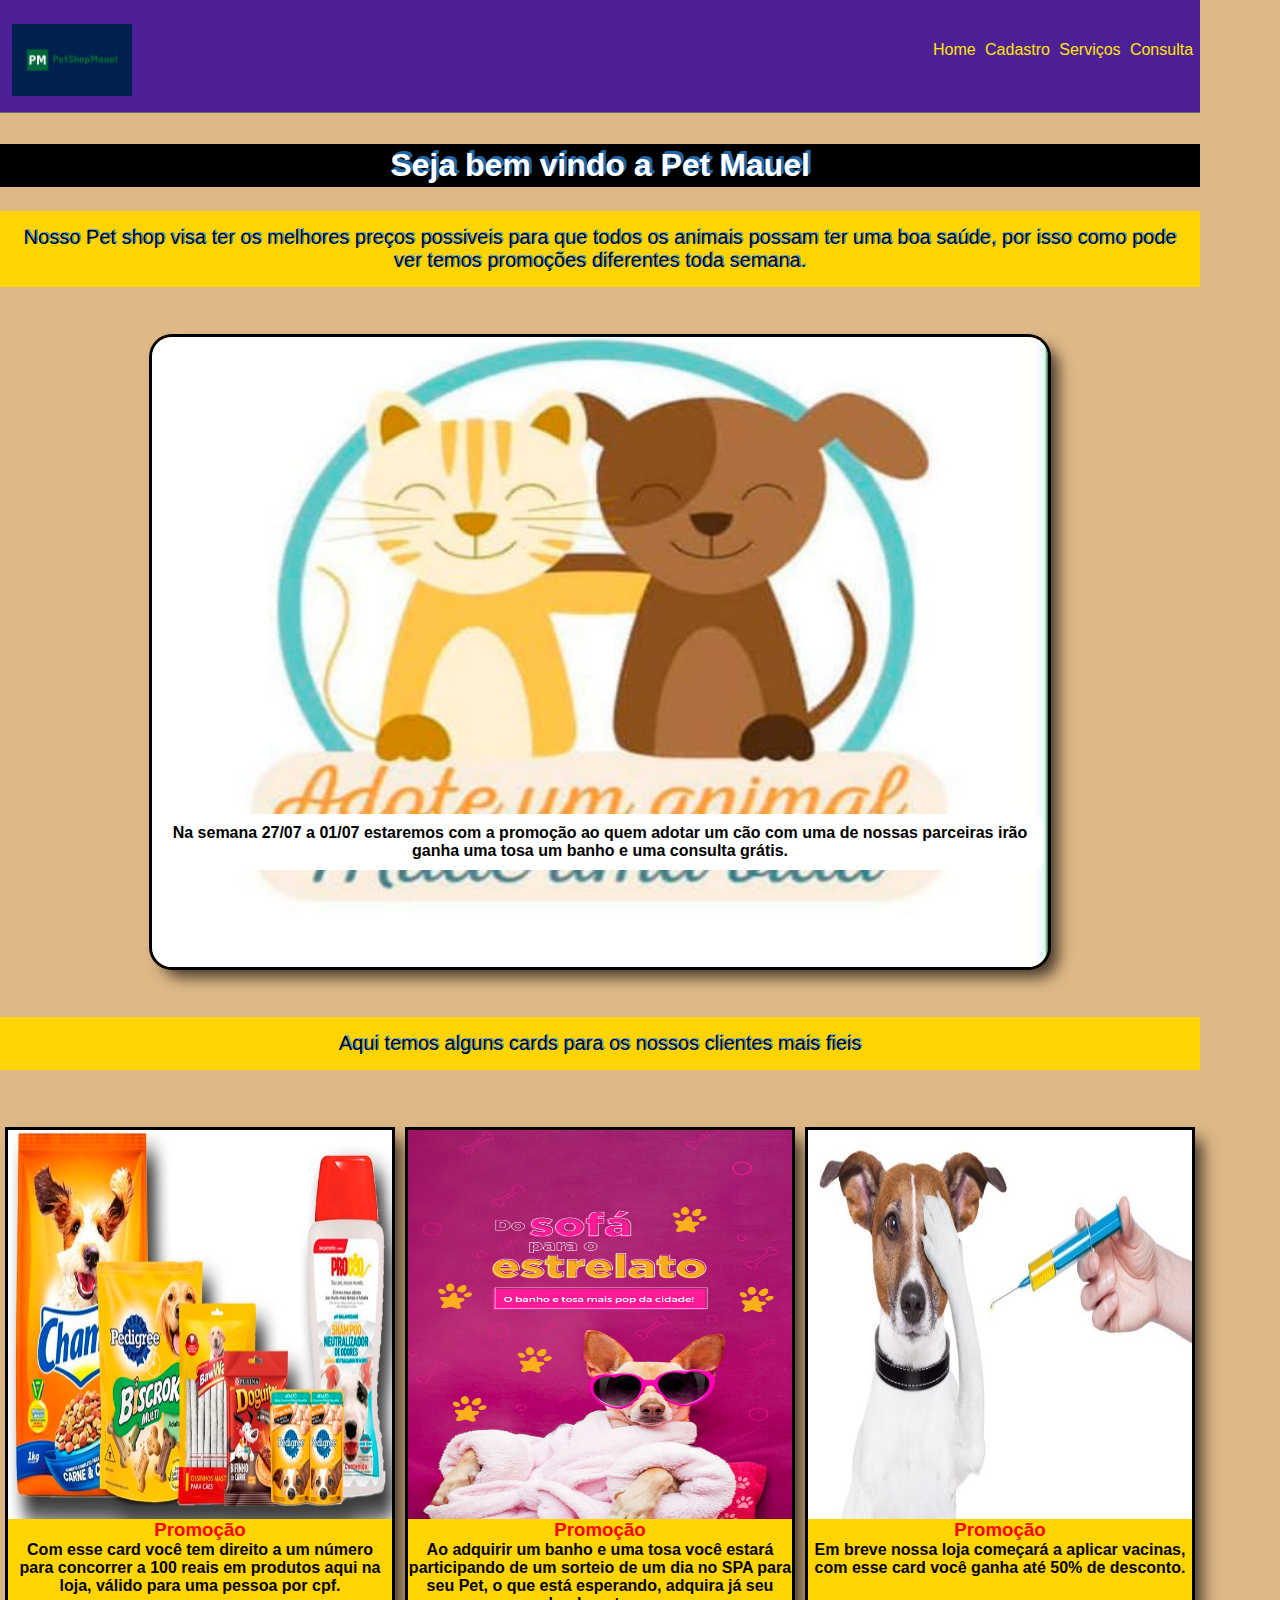
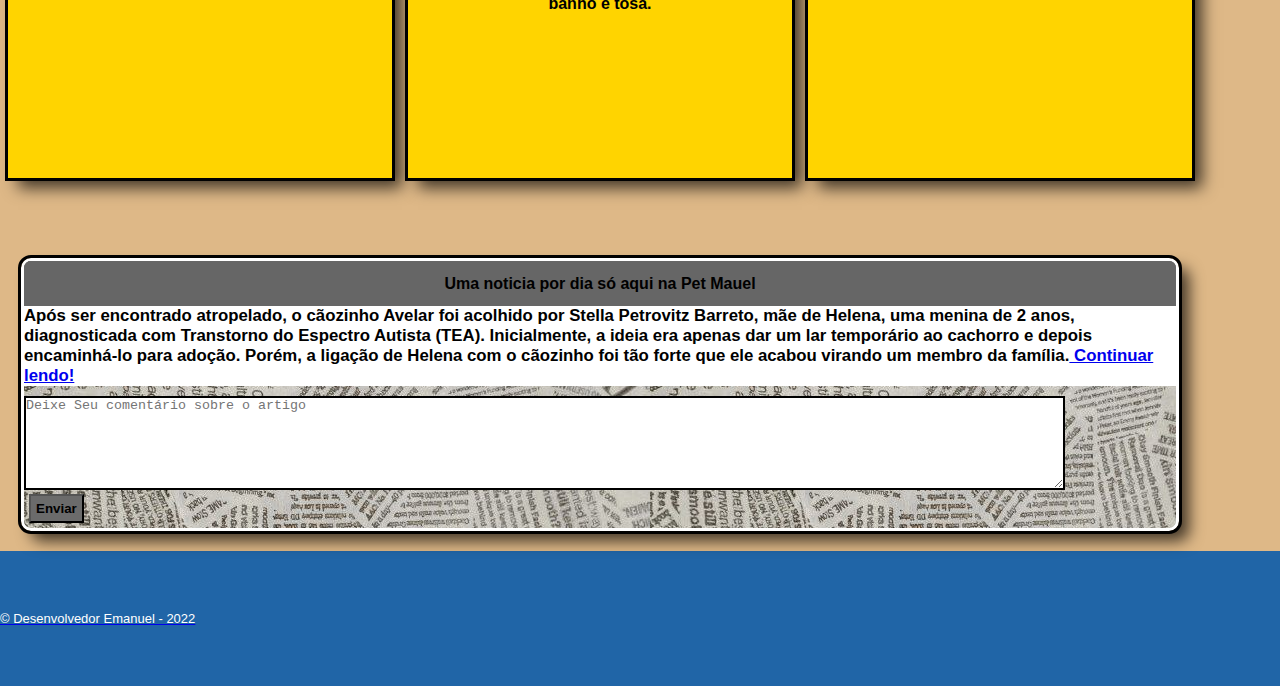
<file: index.html>
<!DOCTYPE html>
<html lang="pt-br">
<head>
    <meta charset="UTF-8">
    <meta http-equiv="X-UA-Compatible" content="IE=edge">
    <meta name="viewport" content="width=device-width, initial-scale=1.0">
    <link rel="stylesheet" href="style/style2.css">
    <link rel="shortcut icon" href="img/favicon.ico" type="image/x-icon">
    <title>Pet Shop Mauel</title>
</head>
<body>
    <div class="container">
        <header>
            <nav>
                    <a href="index.html"><img id="logo" src="img/logo.png" alt="PetShopMauel" width="100"></a>
                    <ul>
                        <li id="home"><a href="index.html">Home</a></li>
                        <li><a href="Cadastro.html">Cadastro</a></li>
                        <li id="serv">Serviços
                            <ul>
                                <li><a href="Banho.html">Banho</a></li>
                                <li><a href="Tosa.html">Tosa</a></li>
                            </ul>
                        </li>
                        <li><a href="Consulta.html">Consulta</a></li>
                    </ul>        
                </nav>
            </header>
        <main>
            <h1 class="inicio" id="inicio">Seja bem vindo a Pet Mauel</h1>
            <p class="infor">Nosso Pet shop visa ter os melhores preços possiveis para que todos os animais possam ter uma boa saúde, por isso como pode ver temos promoções diferentes toda semana.</p>
            <div class="promo_semana">
                <ul>
                    <li><img src="img/adote.jpg" alt="Promoção na semana 1">
                        <p>Na semana 27/07 a 01/07 estaremos com a promoção ao quem adotar um cão com uma de nossas parceiras irão ganha uma tosa um banho e uma consulta grátis.</p>
                    </li> <br>
                    <li><img src="img/consulta.jpg" alt="Promoção na semana 2">
                        <p>Na semana de 04/07 a 08/07 estaremos com 40% de desconto em qualquer consulta marcada previamente.</p>
                    </li>
                    <li><img src="img/tosa.jpg" alt="Promoção na semana 3">
                        <p>Na semana de 11/07 a 15/07 estaremos com promoção de até 70% na tosa, válido para apenas 1 cachorro por dono.</p>
                    </li>
                    <li><img src="img/banho.jpg" alt="Promoção na semana 4">
                        <p>Na semana de 18/07 a 22/07 estaremos disponibilizando banhos, feito por voluntários ao custo de apenas 1 real, apenas caso adquirido antes do dia 11.</p>
                    </li>
                </ul>
            </div>
        </main>
        <section>
            <p class="infor">Aqui temos alguns cards para os nossos clientes mais fieis</p>
            <div class="section-container">
                
                <ul>
                    <li>
                            <img src="img/100 em produtos.jpg">
                            <h3>
                                Promoção
                            </h3>
                            <p>
                            Com esse card você tem direito a um número para concorrer a 100 reais em produtos aqui na loja, válido para uma pessoa por cpf.
                        </p>
                    </li>
                    <li>
                            <img src="img/banho e tosa.jpg" alt="">
                                <h3>
                                    Promoção
                                </h3>
                                <p>
                                Ao adquirir um banho e uma tosa você estará participando de um sorteio de um dia no SPA para seu Pet, o que está esperando, adquira já seu banho e tosa.</p>
                            
                    </li>
                    <li>
                            <img src="img/vacina.jpg" alt="">
                            <h3>
                                Promoção
                            </h3>
                            <p>
                            Em breve nossa loja começará a aplicar vacinas, com esse card você ganha até 50% de desconto.
                        </p>               
                    </li>
                </ul>
            </div>
        </section>
        <section2>
            <div class="section2-container">
                    <ul>
                        <p id="noticia">Uma noticia por dia só aqui na Pet Mauel</p>
                    <li>
                        <p id = "adote">Após ser encontrado atropelado, o cãozinho Avelar foi acolhido por Stella Petrovitz Barreto, mãe de Helena, uma menina de 2 anos, diagnosticada com Transtorno do Espectro Autista (TEA).

Inicialmente, a ideia era apenas dar um lar temporário ao cachorro e depois encaminhá-lo para adoção. Porém, a ligação de Helena com o cãozinho foi tão forte que ele acabou virando um membro da família.<a href="https://catracalivre.com.br/carrefour-causa-animal/4-historias-de-adocao-de-animais-que-vao-encher-seu-coracao-de-amor/" target="_blank" > Continuar lendo!</a></p>
                       </li>
                    
                            <form>
                                <textarea name="comentario_home" id="coment_index" placeholder="Deixe Seu comentário sobre o artigo"></textarea>
                                <div id="input"><input type="submit" value="Enviar" ></div>
                            </form>
                </ul>
            </div>
        </section2>
        
    </div>
    <footer class>
        <a href="https://github.com/Mauel-lima">
            <p class="copyright">© Desenvolvedor Emanuel - 2022</p>
        </a>
</footer>
</body>
</html>
</file>
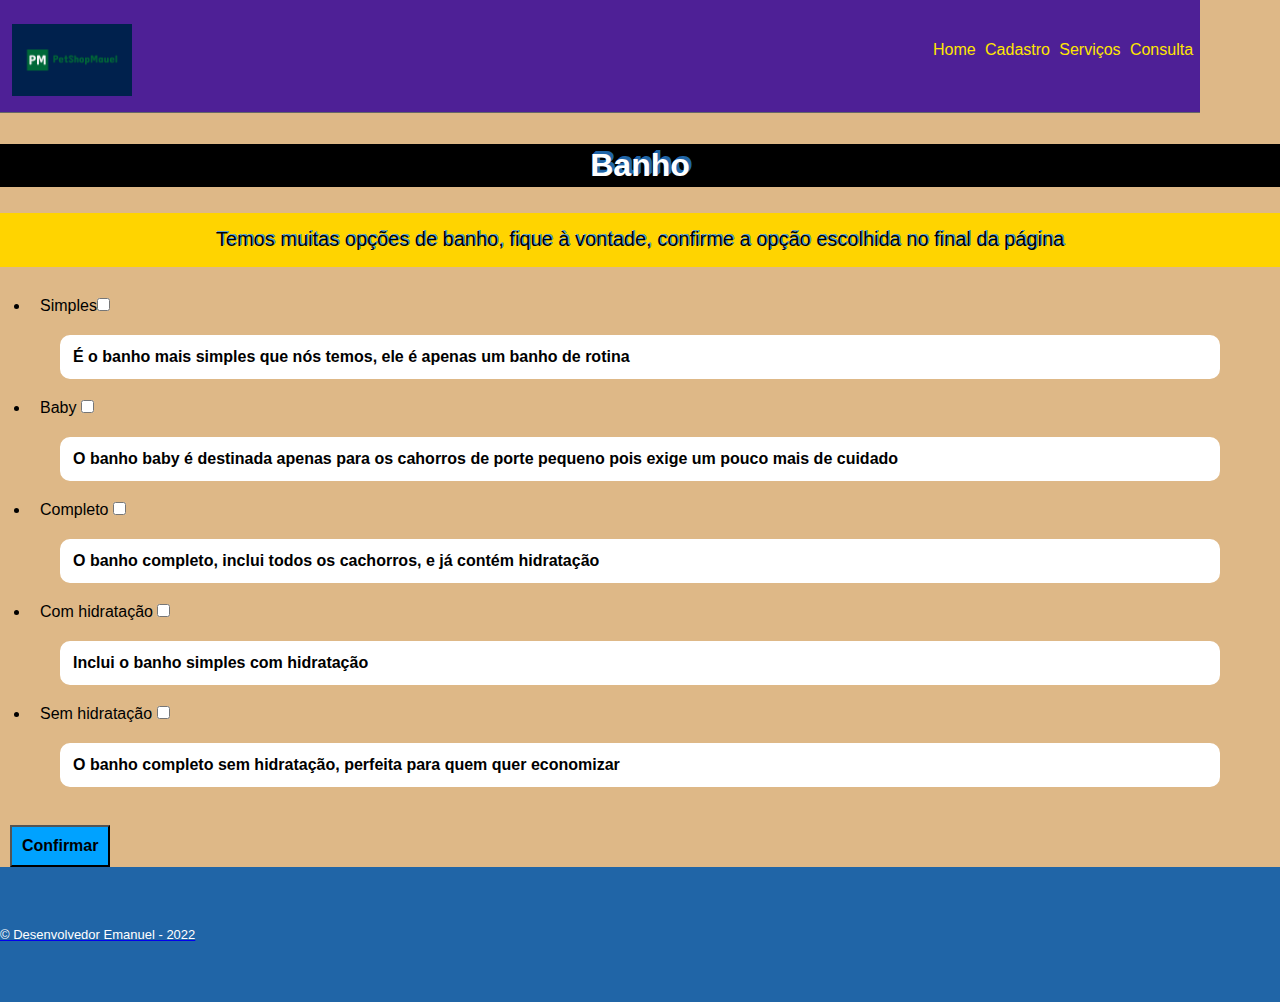
<file: Banho.html>
<!DOCTYPE html>
<html lang="pt-br">
<head>
    <style>
        ul{
            margin: 10px;
            margin-left: 10px;
        }
        li{
            margin:20px;
        }
        ul li ul li{
            list-style-type: none;
        }
        #explica{
            font-weight: bold;
            border: solid white;
            background-color: white;
            border-radius: 10px;
            padding:10px;
            color: black;
        }
        button{
            padding: 10px;
            font-size: medium;
            font-weight: bold;    
        }
    </style>
    <meta charset="UTF-8">
    <meta http-equiv="X-UA-Compatible" content="IE=edge">
    <meta name="viewport" content="width=device-width, initial-scale=1.0">
    <link rel="stylesheet" href="style/style2.css">
    <link rel="shortcut icon" href="img/favicon.ico" type="image/x-icon">
    <title>Banho</title>
</head>
<body>
    <header>
    <nav>
            <a href="index.html"><img id="logo" src="img/logo.png" alt="PetShopMauel" width="100"></a>
            <ul>
                <li id="home"><a href="index.html">Home</a></li>
                <li><a href="Cadastro.html">Cadastro</a></li>
                <li id="serv">Serviços
                    <ul>
                        <li><a href="Banho.html">Banho</a></li>
                        <li><a href="Tosa.html">Tosa</a></li>
                    </ul>
                </li>
                <li><a href="Consulta.html">Consulta</a></li>
            </ul>        
        </nav>
    </header>
    <h1 id="inicio" class="inicio">Banho</h1>
        
    </div>
    <main>
        <div class="servi-container">
            <p class="infor">Temos muitas opções de banho, fique à vontade, confirme a opção escolhida no final da página</p>
            <form>
                <ul>
                    <li>
                        <ul>
                            Simples<input name="banho[]"type="checkbox" value="Simples">
                            <li>
                                <p id="explica">É o banho mais simples que nós temos, ele é apenas um banho de rotina</p>
                            </li>
                        </ul>
                    </li>
                    <li>
                        <ul>Baby
                            <input name="banho[]"type="checkbox" value="Baby">
                            <li>
                                <p id="explica">O banho baby é destinada apenas para os cahorros de porte pequeno pois exige um pouco mais de cuidado</p>
                            </li>
                        </ul>
                    </li>
                    <li>
                        <ul>Completo
                            <input name="banho[]"type="checkbox" value="Completo">
                            <li>
                                <p id="explica">O banho completo, inclui todos os cachorros, e já contém hidratação</p>
                            </li>
                        </ul>
                    </li>
                    <li>
                        <ul>
                            Com hidratação
                            <input name="banho[]"type="checkbox" value="Com hidratação">
                                <li>
                                    <p id="explica">Inclui o banho simples com hidratação</p>
                                </li>
                        </ul>
                    </li>
                    <li>
                        <ul>
                            Sem hidratação
                            <input name="banho[]"type="checkbox" value="Sem hidratação">
                            <li>
                                <p id="explica">O banho completo sem hidratação, perfeita para quem quer economizar</p>
                            </li>
                        </ul>
                    </li>
                </ul><br>
                <button>Confirmar</button>
            </form>
        </div>
    </main>
    <footer>
        <a href="https://github.com/Mauel-lima">
            <p class="copyright">© Desenvolvedor Emanuel - 2022</p>
        </a>
</footer>
</body>
</html>
</file>
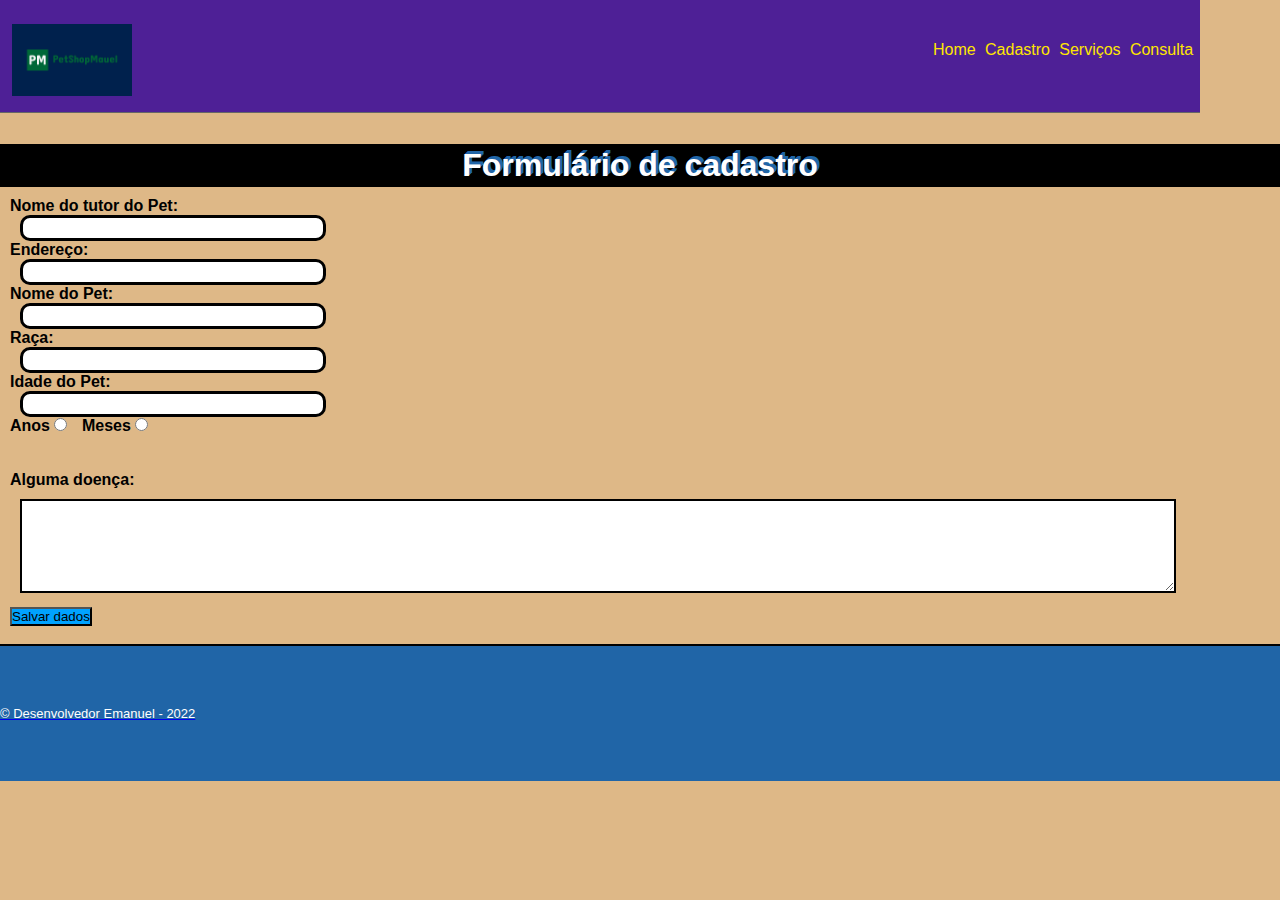
<file: Cadastro.html>
<!DOCTYPE html>
<html lang="pt-br">
<head>
    <meta charset="UTF-8">
    <meta http-equiv="X-UA-Compatible" content="IE=edge">
    <meta name="viewport" content="width=device-width, initial-scale=1.0">
    <link rel="stylesheet" href="style/style2.css">
    <link rel="shortcut icon" href="img/favicon.ico" type="image/x-icon">
    <title>Cadastro</title>
</head>
<body>
    <header>
        <nav>
                <a href="index.html"><img id="logo" src="img/logo.png" alt="PetShopMauel" width="100"></a>
                <ul>
                    <li id="home"><a href="index.html"> Home</a></li>
                    <li><a href="Cadastro.html">Cadastro</a></li>
                    <li id="serv">Serviços
                        <ul>
                            <li><a href="Banho.html">Banho</a></li>
                            <li><a href="Tosa.html">Tosa</a></li>
                        </ul>
                    </li>
                    <li><a href="Consulta.html">Consulta</a></li>
                </ul>        
            </nav>
        </header>
    <h1 id="inicio" class="inicio">Formulário de cadastro</h1>
    <main>
        <form name="form1">
            <div class="form-containe">
                <label for="nameTutor">Nome do tutor do Pet:</label>
                <br>
                <input class="cadastro"type="name" name="nameTutor" required>
                <br>
                <label for="end">Endereço:</label>
                <br>
                <input class="cadastro"type="text" name="end" required>
                <br>
                <label for="namePet">Nome do Pet:</label>
                <br>
                <input class="cadastro"type="name" name="namePet" required>
                <br>
                <label for="raca">Raça:</label>
                <br>
                <input class="cadastro"type="text" name="raca" required>
                <br>
                <label for="idade">Idade do Pet:</label>
                <br>
                <input class="cadastro"type="number" name="Idade" required>
                <br>
                <label for="anos">Anos</label>
                <input type="radio" id="anos" name="tipo" value="anos" required>
                <label for="meses">Meses</label>
                <input type="radio" id="meses" name="tipo" value="meses" required>
                <br><br><br>
                <label for="doenca">Alguma doença:</label>
                <br>
                <textarea name="doenca" cols="30" rows="5" style="margin:10px 20px; text-align: left;"></textarea>  
                <button>Salvar dados</button>
            </div>
            <br><hr style="border: 1px solid black;">
        </form>
    </main>
    <footer>
        <a href="https://github.com/Mauel-lima">
            <p class="copyright">© Desenvolvedor Emanuel - 2022</p>
        </a>
</footer>
</body>
</html>
</file>
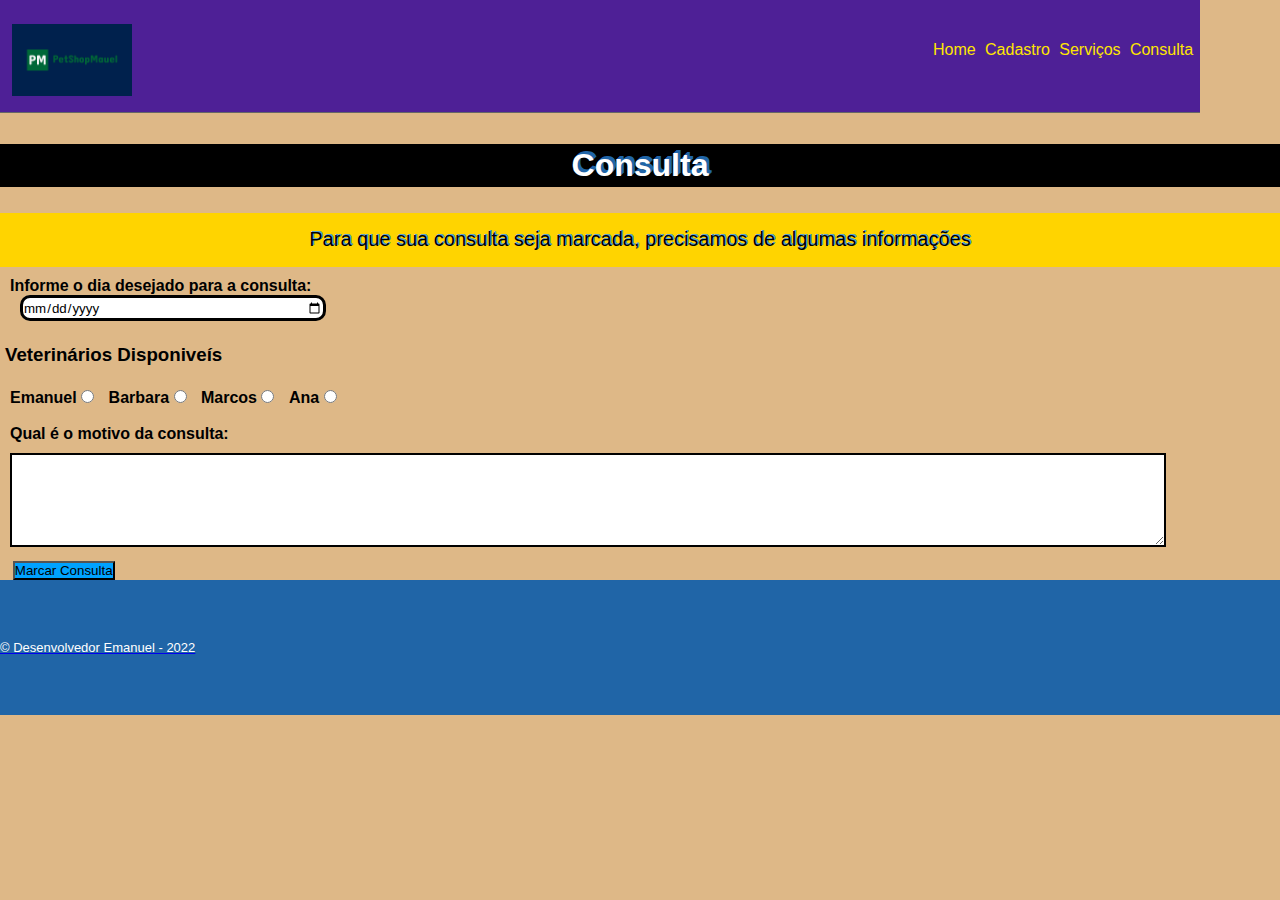
<file: Consulta.html>
<!DOCTYPE html>
<html lang="pt-br">
<head>
    <meta charset="UTF-8">
    <meta http-equiv="X-UA-Compatible" content="IE=edge">
    <meta name="viewport" content="width=device-width, initial-scale=1.0">
    <link rel="stylesheet" href="style/style2.css">
    <link rel="shortcut icon" href="img/favicon.ico" type="image/x-icon">
    <title>Consulta</title>
</head>
<body>
    <header>
        <nav>
                <a href="index.html"><img id="logo" src="img/logo.png" alt="PetShopMauel" width="100"></a>
                <ul>
                    <li id="home"><a href="index.html"> Home</a></li>
                    <li><a href="Cadastro.html">Cadastro</a></li>
                    <li id="serv">Serviços
                        <ul>
                            <li><a href="Banho.html">Banho</a></li>
                            <li><a href="Tosa.html">Tosa</a></li>
                        </ul>
                    </li>
                    <li><a href="Consulta.html">Consulta</a></li>
                </ul>        
            </nav>
        </header>
    <h1 id="inicio" class="inicio">Consulta</h1>
    <main>
        <div class="Consulta-container">
            <p class="infor">Para que sua consulta seja marcada, precisamos de algumas informações</p>
            <form >
                <label for="Dia">Informe o dia desejado para a consulta:</label><br>
                <input type="date" name="data" class="cadastro" required><br><br>
                <h3 style="color: black; margin: 5px;">Veterinários Disponiveís</h3><br>
                <label for="emanuel">Emanuel</label>
                <input type="radio" name="vetreinario" value="Emanuel" >
                <label for="Barbara">Barbara</label>
                <input type="radio" value="Barbara" name="vetreinario"  >
                <label for="Marcos">Marcos</label>
                <input type="radio" value="Marcos" name="vetreinario" >
                <label for="Ana">Ana</label>
                <input type="radio" value="Ana" name="vetreinario" ><br><br>
                <label for="consulta">Qual é o motivo da consulta:</label><br>
                <textarea name="consulta" cols="30" rows="5" style="margin:10px; text-align: left;" required></textarea>
                <br>
                <button style="margin-left: 1%">Marcar Consulta</button>
            </form>
        </div>
    </main>
    <footer>
        <a href="https://github.com/Mauel-lima">
            <p class="copyright">© Desenvolvedor Emanuel - 2022</p>
        </a>
</footer>
</body>
</html>
</file>
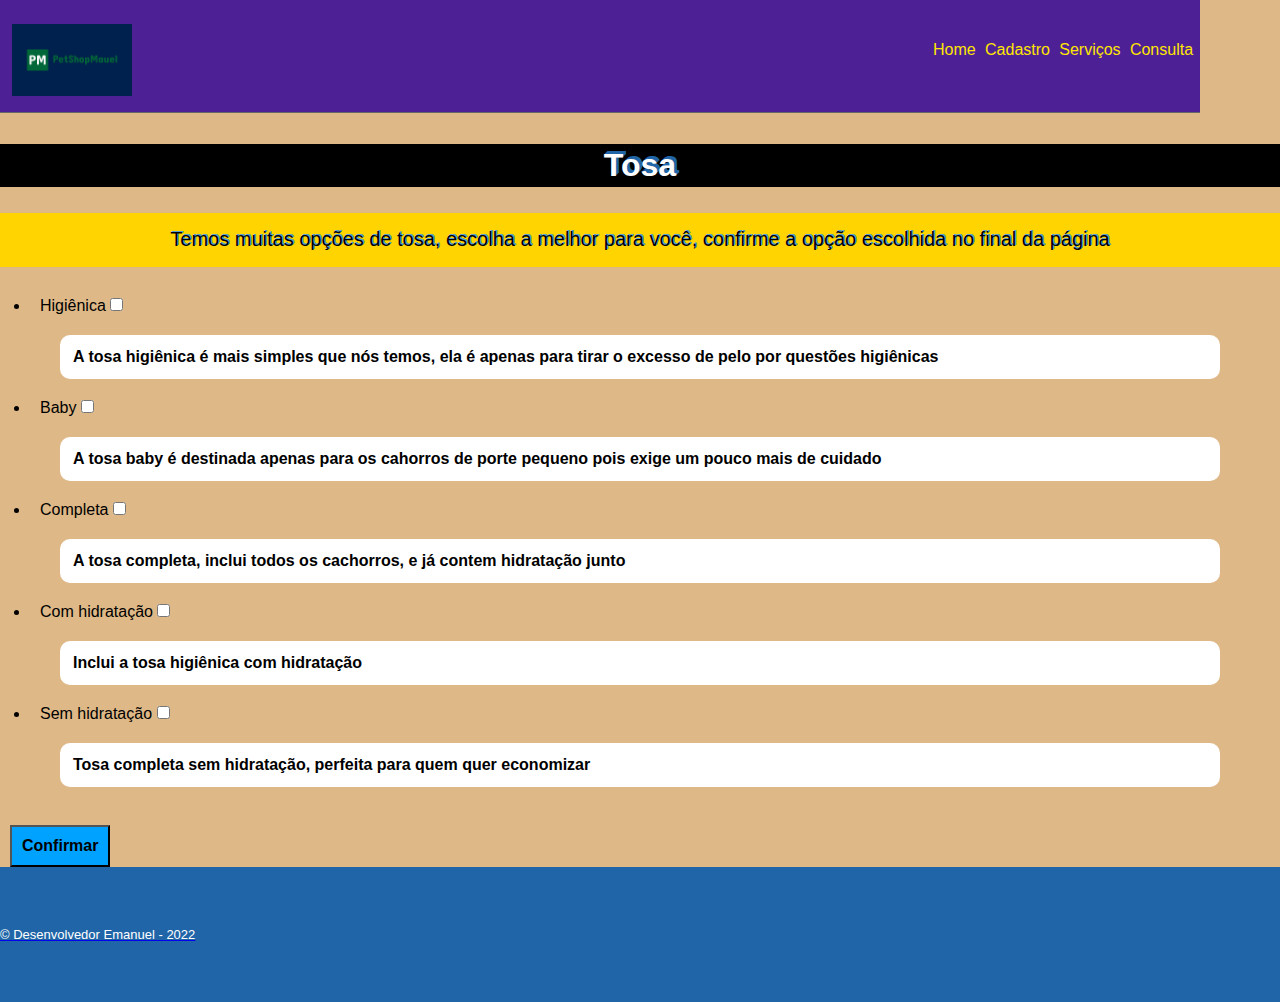
<file: Tosa.html>
<!DOCTYPE html>
<html lang="pt-br">
<head>
    <style>
        
    </style>
    <meta charset="UTF-8">
    <meta http-equiv="X-UA-Compatible" content="IE=edge">
    <meta name="viewport" content="width=device-width, initial-scale=1.0">
    <link rel="stylesheet" href="style/style2.css">
    <link rel="shortcut icon" href="img/favicon.ico" type="image/x-icon">
    <title>Tosa</title>
</head>
<body>
    <header>
        <nav>
                <a href="index.html"><img id="logo" src="img/logo.png" alt="PetShopMauel" width="100"></a>
                <ul>
                    <li id="home"><a href="index.html">Home</a></li>
                    <li><a href="Cadastro.html">Cadastro</a></li>
                    <li id="serv">Serviços
                        <ul>
                            <li><a href="Banho.html">Banho</a></li>
                            <li><a href="Tosa.html">Tosa</a></li>
                        </ul>
                    </li>
                    <li><a href="Consulta.html">Consulta</a></li>
                </ul>        
            </nav>
        </header>
    <h1 id="inicio" class="inicio">Tosa</h1>
    </div>
    <main>
        <div class="servi-container">
            <p class="infor">Temos muitas opções de tosa, escolha a melhor para você, confirme a opção escolhida no final da página</p>
            <form>
                <ul>
                    <li>
                        <ul>
                            Higiênica <input name="tosa[]"type="checkbox" value="Higiênica">
                            <li>
                                <p id="explica">A tosa higiênica é mais simples que nós temos, ela é apenas para tirar o excesso de pelo por questões higiênicas</p>
                            </li>
                        </ul>
                    </li>
                    <li>
                        <ul>Baby
                            <input name="tosa[]"type="checkbox" value="Baby">
                            <li>
                                <p id="explica">A tosa baby é destinada apenas para os cahorros de porte pequeno pois exige um pouco mais de cuidado</p>
                            </li>
                        </ul>
                    </li>
                    <li>
                        <ul>Completa
                            <input name="tosa[]"type="checkbox" value="Completa">
                            <li>
                                <p id="explica">A tosa completa, inclui todos os cachorros, e já contem hidratação junto</p>
                            </li>
                        </ul>
                    </li>
                    <li>
                        <ul>
                            Com hidratação
                            <input name="tosa[]"type="checkbox" value="Com Hidratação">
                                <li>
                                    <p id="explica">Inclui a tosa higiênica com hidratação</p>
                                </li>
                        </ul>
                    </li>
                    <li>
                        <ul>
                            Sem hidratação
                            <input name="tosa[]"type="checkbox" value="Sem Hidratação">
                            <li>
                                <p id="explica">Tosa completa sem hidratação, perfeita para quem quer economizar</p>
                            </li>
                        </ul>
                    </li>
                </ul><br>
                <button>Confirmar</button>
            </form>
        </div>
    </main>
    <footer>
        <a href="https://github.com/Mauel-lima">
            <p class="copyright">© Desenvolvedor Emanuel - 2022</p>
        </a>
</footer>
</body>
</html>
</file>
<file: style/style2.css>
@charset "utf-8";
/* Reset navegador e Body*/
    html{
        font-family: 'Open Sans', sans-serif;
    }
    *{
        margin: 0;
        padding: 0;
    }
    h1,h2,h3,h4,h5,p,span{
        margin: 0;
        color: #666;
    }
    body{
        background-color: burlywood;
    }

    







/* Navegação */
    .container{
        max-width: 1200px;
        width: 100%;
    }
    header{
        position: relative;
        top: 0;
        height: auto;
        width: 100%;
    }
    nav{
        position: fixed;
        top: 0;
        width: 100%;
        z-index: 1;
        background-color: white;
        border-bottom: 1px solid #666;
    }
    nav{
        background-color: #4e2096;
        width:100%;
        max-width: 1200px;
        position: fixed;
        margin-right: auto;
        margin-left: auto;
    }
    #logo{
        width: 10%;
        height: 50%;
        margin: 1%;
        margin-top: 2%;
    }
    nav ul{
        float: right;
        height: 100%;
        line-height: 630%;
        margin: 0%;
    }
    nav li{
        list-style: none;
        float: left;
        margin: 0% 2%;
        
    }
    nav li a, #serv{
        text-decoration: none;
        color:rgb(255, 230, 0);
        border: 20px;
    }
#home{
    margin-left: -15%;
}
    nav li a:hover{
        border: 2px solid orange;
        background-color: orange;
        border-radius: 20px;
        transition:0.5s;
    }
    #serv:hover{
        color: black;
    }
    nav ul ul{
        display:none;
        padding: 0;
    }
    nav ul li:hover>ul{
        position: absolute;
        display: flex;
        flex-direction: column;
        background-color: #4e2096;
        text-align: center;
        width: 70px;
        height: 200%;
        outline: 3px solid #4e2096;
        z-index: 1;

    }








/* Formatção dos textos*/
    .dados{
        padding: 10px;
        border: solid #FFD400;
        font-size: 20px;
        margin-top: 2rem;
        background-color: #FFD400;
        text-align: center;
        color: black;
        text-shadow: 
        1px -1px 0 #5ba1cf,
        1px -1px 0 #5ba1cf, 
        1px -1px 0 #5ba1cf;
    }
    
    h2{
        color: red;
    }
    #inicio{
        margin-top: 16vh;
        text-align: center;
        color: white;
        font-weight: bold;
        text-shadow: 
        1px -1px 0 #2065a7,
        2px -2px 0 #2065a7, 
        3px -3px 0 #2065a7;
    }
    .inicio{
        border: solid black;
        background-color: black;
        text-align: center;
        color:red;
    }
    p{
        color: black;
    }
    .infor{
        padding: 1%;
        border: solid #FFD400;
        font-size: 20px;
        margin-top: 2%;
        background-color: #FFD400;
        text-align: center;
        color: black;
        text-shadow: 
        1px -1px 0 #5ba1cf,
        1px -1px 0 #5ba1cf, 
        1px -1px 0 #5ba1cf;
    }
    #noticia{
        text-align: center;
        padding: 1%;
        border: 2px solid #666;
        background-color: #666;
    }









/*Formulário de cadastro*/
    form{
        padding-top: 10px;
        display: block;
        margin:auto;
    }
    label{
        margin-left: 10px;
        color: black;
        font-weight: bold;
    }
    button{
        margin-left: 10px;
        background-color: rgb(0, 162, 255);
    }
    .cadastro{
        width: 300px;
        height: 20px;
        margin-left: 20px;
        border-radius: 10px;
        border: 3px solid black;
        font-family: 'Arial';
    }
    #doenca{
        height: 50px;
        font-family: 'Arial';
    }









/*Carrossel de promoções*/
    .promo_semana{
        color: black;
        font-weight: bold;
        text-align: center;
        width:  70vw;
        height: 70vh;
        outline: 3px solid black;
        overflow: hidden;
        margin: 50px auto;
        box-shadow: 10px 10px 15px rgba(0,0,0,0.7);
        border-radius: 20px;
    }
    img{
        width: 70vw;
        height: 70vh;
    }
    .promo_semana ul{
        top: 50%;
        left: 50%;
        display: flex;
        list-style: none;
        width: 70vw;
        height: 70vh;

    }
    .promo_semana p{
        position: relative;
        bottom: 18vh;
        font-weight: bold;
        background-color: white;
        border-radius: 10px;
        padding: 10px;
        margin: 5px;

    }
    .promo_semana li{
        position: relative;
        animation: carrossel 40s infinite ease-out;
    }
    @keyframes carrossel{
        0%{left: 0;}
        20%{left: 0;}
        25%{left:-70vw}
        50%{left:-70vw}
        55%{left:-140vw}
        75%{left:-140vw}
        80%{left:-210vw}
        100%{left:-210vw}
    }











/*Section 1*/
    .section-container{
        max-width: 1920px;
        width: 100%;
    }
    .section-container ul{
        display:flex;
        list-style: none;
    }
    .section-container li{
        color: black;
        font-weight: bold;
        text-align: center;
        width: 30vw;
        height: 72vh;
        outline: 3px solid black;
        overflow: hidden;
        margin: 5% auto;
        box-shadow: 10px 10px 15px rgba(0,0,0,0.7);
        display: block;
        text-align:center;
        background-color: #FFD400;
        cursor: pointer;
        transition: 400ms;

    }
    .section-container li:hover{
        text-align:center;
        background-color: white;
        border-radius: 10px;

    }
    .section-container h3{
        text-align: center;
        color:red;
    }
    .section-container p{
        font-weight: bold;
        width: 100%;
        height: auto;
        color: black;
        display: flex;

    }
    .section-container img{
        margin: auto;
        text-align: center;
        width: 100%;
        height: 60%;
        display: block;
    }
    @media (max-width: 600px) {
        .section-container img{
            margin: auto;
            text-align: center;
            width: 100%;
            height: 70%;
            display: block;
        }
        .section-container p{
            font-weight: bold;
            width: 100%;
            height: auto;
            color: black;
            display: block;
        }
        .section-container ul{
            display:block;
            list-style: none;
        }
        .section-container li{
            color: black;
            font-weight: bold;
            text-align: center;
            width: 60vw;
            height: 60vh;
            outline: 3px solid black;
            overflow: hidden;
            margin: 5% auto;
            box-shadow: 10px 10px 15px rgba(0,0,0,0.7);
            display: block;
            text-align:center;
            background-color: #FFD400;
            cursor: pointer;
            transition: 400ms;
    
        }
        }
        
    












/*Section2*/
    .section2-container ul{
        color: black;
        font-weight: bold;
        text-align: left;
        width: 90vw;
        height: suto;
        outline: 3px solid black;
        margin: 20px auto;
        box-shadow: 10px 10px 15px rgba(0,0,0,0.7);
        display: block;
        border: solid white;
        border-radius: 10px;
        list-style: none;
        background-image: url("fundo.jpg");
        overflow: hidden;
        position: relative;
    }
    .section2-container li{
        display: flex;
    }
    .section2-container{
        text-align: left;
    }
    .section2-container form{
        position: relative;
        text-align: left;
     
   
    }
    #input input{
        font-weight: bold;
        color: black;
        background-color:rgb(107, 107, 107);
        cursor: pointer;
        padding: 5px;
        margin: 5px;
        margin-top: 0%;
    }

    #input input:hover{
        color: white;
        border-radius: 5px;
        background-color: black;
        cursor: pointer;
        transition: 400ms;
    }
    textarea{
        position:relative;
        width: 90%;
        height: 10vh;
        text-align:left;
        border: solid black 2px;
    }
    .img-link{ 
        text-align: center;  
    }
    .img-link img{
        margin-left: -7%;
        margin-top: 5%;
        width: 20vw;
        height: 40vh;
    }
    .section2-container #adote{
        position: relative;
        width: 100%;
        height: auto;
        background-color: white;
        font-size: 105%;
    }
    @media(max-width:600px){
        .img-link img{
            margin-left: -7%;
            margin-top: 5%;
            width: 30vw;
            height: 40vh;
        }
        

    }







/*footer*/
footer{
    text-align: left;
    background-color:#2065a7;
    padding: 40px 0;
}
.foot{
    margin: 30px 0;
    text-align: left;
}

.copyright{
    color: #FFFFFF;
    font-size: 13px;
    margin: 20px 0;
}








    /*serviços*/
    .servi-container ul{
        list-style: disc;
        margin: 10px;
        margin-left: 10px;
    }
    .servi-container li{
        margin:20px;
    }
    .servi-container ul li ul li{
        list-style-type: none;
    }
    #explica{
        font-weight: bold;
        border: solid white;
        background-color: white;
        border-radius: 10px;
        padding:10px;
        color: black;
    }
    .servi-container button{
        padding: 10px;
        font-size: medium;
        font-weight: bold;    
    }
    .caixa-texto{
    color: black;
    font-weight: bold;
    text-align: center;
    align-items: center;
    width: 300px;
    height: 226px;
    outline: 3px solid black;
    box-shadow: 10px 10px 15px #666;
    display: block;
    position: absolute;
    margin: 5rem;
    margin-left: 22rem;
    z-index: 0;
    border: solid white;
    border-radius: 10px;
    background-color: #666;

}
.caixa-texto p{
    padding: 5px;
    text-align: center;
    align-items: center;
}
.caixa-texto form{
    padding: 5px;
    text-align: center;
    align-items: center;
}
.caixa-texto input{
    padding: 5px;
    text-align: center;
    align-items: center;
    font-size: 15px;
    border-radius: 10px;
    box-shadow: 1px -1px 0 black,
    2px -2px 0 black, 
    3px -3px 0 black;
    transition: 0.5s;
}
.caixa-texto input:hover{
    background-color: black;
    color: white;
    box-shadow:1px -1px 0 #2065a7,
    2px -2px 0 #2065a7, 
    3px -3px 0 #2065a7;
    
}
</file>
